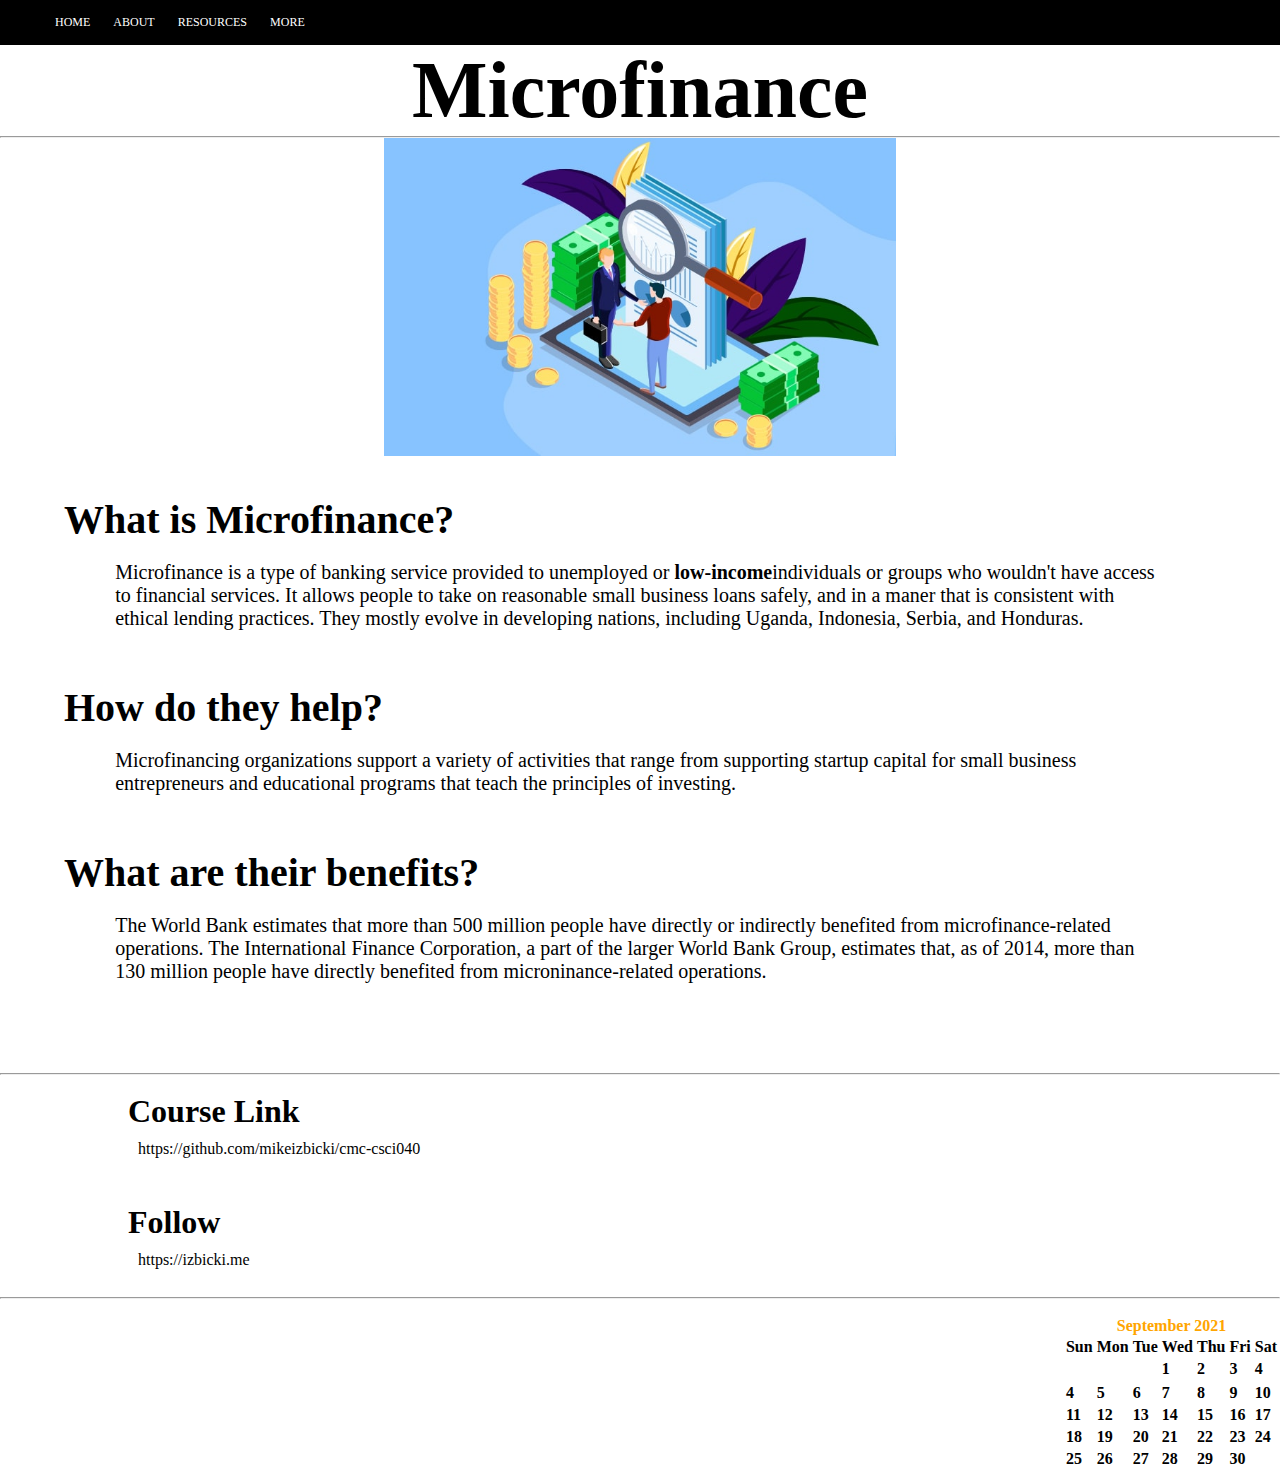
<file: hw_01/index.html>
<!DOCTYPE html>
<html lang="en">
  <head>
    <meta name="description" content="Learn more about Jennifer and her interest in microfinance.">
    <meta name="author" content="Jennifer Lim">
    <link rel="stylesheet" href="styles.css">
    <title>Microfinance</title>

    <style>
      
      *{
        font-family:'Times New Roman', Times, serif;
        margin:0px;
      }
      
      table {
        background: white;
        color: black;
      }
      th, td { 
          font-weight: bold;
      }
    .top{
      text-align:center;
    }
    .image1{
      margin-left:30%;
      margin-right:30%;
      width:40%;
    }
    .fb-root{
      position:fixed;
      bottom:0%;
    }
    .middle{
      margin-left: 5%;
      font-size: 40px;
    }
    .definition{
      margin-left: 9%;
      font-size: 20px;
      margin-right: 9%;
    }
    .how{
      margin-left: 5%;
      font-size: 40px;
    }
    .text{
      margin-left: 9%;
      font-size: 20px;
      margin-right: 9%;
    }
    .benefit{
      margin-left: 5%;
      font-size: 40px;
    }
    .answer{
      margin-left: 9%;
      font-size: 20px;
      margin-right: 9%;
    }
    .link{
     margin-left:10%;
     color: black;
    }
   
    </style>
  </head>

<body>
    <div id="topbar">
      <ul>
        <li class="icecream"><a href="index.html">Home</a></li>
        <li class="icecream"><a href="about.html">About</a></li>
        <li class="icecream"><a href="resources.html">Resources</a></li>
        <li class="icecream"><a href="contact.html">More</a></li>
      </ul> 
    </div>

  <div class="top">
    <h1 style="font-size:500%">Microfinance</h1>
  </div>
  <hr>
    <img src="microfinance.jpg" alt="microfinance" class="image1">
  <br>
  <br>
  <br>

  <div class="middle">
    <b>What is Microfinance?</b>
  </div>
  <br>
  <p class="definition">
      Microfinance is a type of banking service provided to unemployed or <span style="font-weight:bold;">low-income</span>individuals or groups who wouldn't have access to financial services.
      It allows people to take on reasonable small business loans safely, and in a maner that is consistent with ethical lending practices. They mostly evolve in developing nations, including Uganda, Indonesia, Serbia, and Honduras.
  </p>
<br>
<br>
<br>
  <p class="how">
    <b>How do they help?</b>
  </p>
<br>
  <p class="text">
    Microfinancing organizations support a variety of activities that range from supporting startup capital for small business entrepreneurs and educational programs that teach the principles of investing.
  </p>
<br>
<br>
<br>
  <p class="benefit">
    <b>What are their benefits?</b>
  </p>
<br>
  <p class="answer">
    The World Bank estimates that more than 500 million people have directly or indirectly benefited from microfinance-related operations. The International Finance Corporation, a part of the larger World Bank Group, estimates that, as of 2014, more than 130 million people have directly benefited from microninance-related operations.
  </p>
<br>
<br>
<br>
<br>
<br>
<hr>
<br>
<p>
  <h1 style= 'margin-left: 10%;'>Course Link</h1>
  <a href="https://github.com/mikeizbicki/cmc-csci040" class="link">https://github.com/mikeizbicki/cmc-csci040</a>
</p>
  <br>
  <br>
<p>
  <h1 style= 'margin-left: 10%;'>Follow</h1>
  <a href="https://izbicki.me" class="link">https://izbicki.me</a>
</p>
<br>
<hr>
  <!--facebook like button-->
  <div id="fb-root"></div>
  <script async defer crossorigin="anonymous" src="https://connect.facebook.net/en_US/sdk.js#xfbml=1&version=v11.0" nonce="y38fVy4i"></script>
  <div class="fb-like" data-href="https://jennifersjlim.github.io/hw_01/index.html" data-width="1000" data-layout="standard" data-action="like" data-size="large" data-share="true"></div>
          
  
<table style: align="right">

    <caption align="top" style="color: orange;" font-size="big">
      <b>September 2021</b>
    </caption>
    <br>
          
        
            <thead>
                <tr>
                    
                    <th>Sun</th>
                    <th>Mon</th>
                    <th>Tue</th>
                    <th>Wed</th>
                    <th>Thu</th>
                    <th>Fri</th>
                    <th>Sat</th>
                </tr>
            </thead>
              
            <tbody>
                <tr>
                    <td></td>
                    <td></td>
                    <td></td>
                    <td>1</td>
                    <td>2</td>
                    <td>3</td>
                    <td>4</td>
                </tr>
                <tr></tr>
                <tr>
                    <td>4</td>
                    <td>5</td>
                    <td>6</td>
                    <td>7</td>
                    <td>8</td>
                    <td>9</td>
                    <td>10</td>
                </tr>
                <tr>
                    <td>11</td>
                    <td>12</td>
                    <td>13</td>
                    <td>14</td>
                    <td>15</td>
                    <td>16</td>
                    <td>17</td>
                </tr>
                <tr>
                    <td>18</td>
                    <td>19</td>
                    <td>20</td>
                    <td>21</td>
                    <td>22</td>
                    <td>23</td>
                    <td>24</td>
                </tr>
                <tr>
                    <td>25</td>
                    <td>26</td>
                    <td>27</td>
                    <td>28</td>
                    <td>29</td>
                    <td>30</td>
                    <td></td>
                </tr>
              
            </tbody>
        </table>
      <!-- Global site tag (gtag.js) - Google Analytics -->
      <script async src="https://www.googletagmanager.com/gtag/js?id=G-KL506J342H"></script>
      <script>
      window.dataLayer = window.dataLayer || [];
      function gtag(){dataLayer.push(arguments);}
      gtag('js', new Date());
      gtag('config', 'G-KL506J342H');
      </script>
    
    </body> 

</html>
</file>
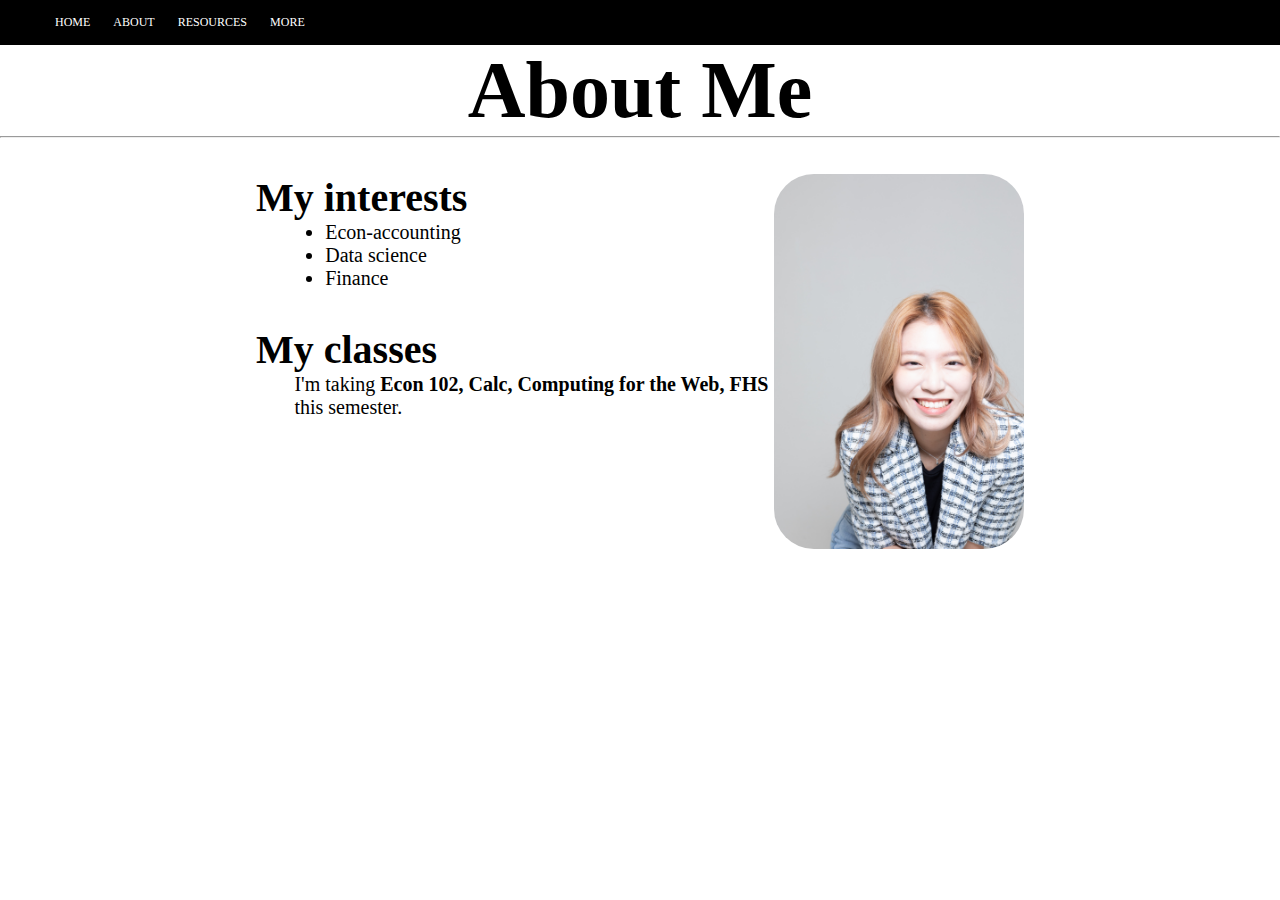
<file: hw_01/about.html>
<!DOCTYPE html>
<html lang="en">
    <head>
        <meta name="description" content="Learn more about Jennifer and her interest in microfinance.">
        <meta name="author" content="Jennifer Lim">
        <link rel="stylesheet" href="styles.css">
        <title>Microfinance</title>
        <style>
            img{
                width: 250px; 
                border-radius: 40px;
                float: right; 
                margin-right: 20%;
            }
            .top{
                text-align: center;
            }
            h2{
                font-size: 40px;
                margin-left: 20%;
            }
            .interests{
                margin-left:23%;
                font-size: 20px;
            }
        </style>
    </head>
    <body>
        <div id="topbar">
            <ul>
            <li class="icecream"><a href="index.html">Home</a></li>
            <li class="icecream"><a href="about.html">About</a></li>
            <li class="icecream"><a href="resources.html">Resources</a></li>
            <li class="icecream"><a href="contact.html">More</a></li>
            </ul> 
        </div>
        <div class="top">
            <h1 style="font-size:500%">About Me</h1>
        </div>
        <hr>
        <br>
        <br>
        <img src="Photomatic00736.JPG"alt="My profile pic">
        <p><h2 class="first">
            My interests
        </h2>
        </p>
        
        <div>
            <ul>
                <li class="interests">Econ-accounting</li>
                <li class="interests">Data science</li>
                <li class="interests">Finance</li>
            </ul>
        </div>

        <br>
        <br>
        <p>
            <h2 class="first">
                My classes
            </h2>
        </p>
        <p class="interests">
            I'm taking <span style="font-weight:bold;">Econ 102, Calc, Computing for the Web, FHS</span> this semester.
        </p>


        <!--facebook lipke button-->
        <div id="fb-root"></div>
        <script async defer crossorigin="anonymous" src="https://connect.facebook.net/en_US/sdk.js#xfbml=1&version=v11.0" nonce="y38fVy4i"></script>
        <div class="fb-like" data-href="https://jennifersjlim.github.io/hw_01/index.html" data-width="1000" data-layout="standard" data-action="like" data-size="large" data-share="true"></div>
        <!-- Global site tag (gtag.js) - Google Analytics -->
        <script async src="https://www.googletagmanager.com/gtag/js?id=G-KL506J342H"></script>
        <script>
        window.dataLayer = window.dataLayer || [];
        function gtag(){dataLayer.push(arguments);}
        gtag('js', new Date());
        gtag('config', 'G-KL506J342H');
        </script>
    </body>
</html>
</file>
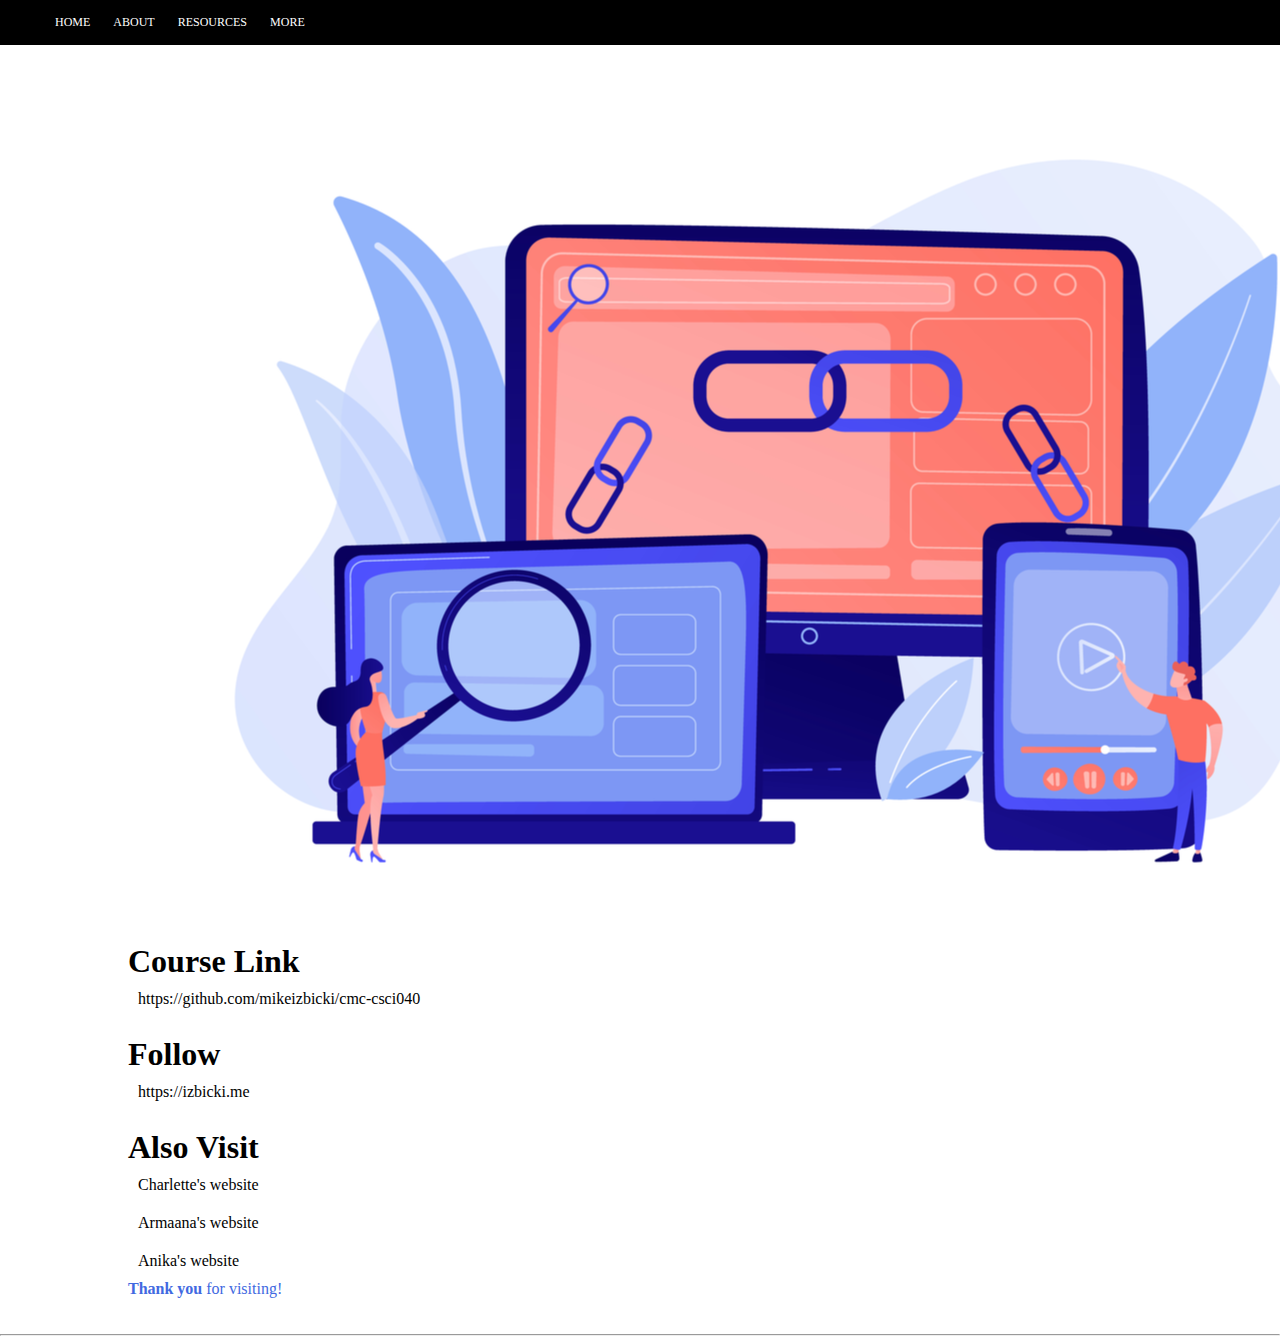
<file: hw_01/contact.html>
<!DOCTYPE html>
<html lang="en">
    <head>
        <meta name="description" content="Learn more about Jennifer and her interest in microfinance.">
        <meta name="author" content="Jennifer Lim">
        <link rel="stylesheet" href="styles.css">
        <title>Microfinance</title>
        <style>
            h1,.last{
                margin-left:10%
            }
            .last{
                color:royalblue;
            }
            .link{
                margin-left:10%;
                color: black;
    
            }
            .pic{
                width: 200; 
                height: 200;
                
            }
         
        </style>
    </head>
    <body>
        <div id="topbar">
            <ul>
            <li class="icecream"><a href="index.html">Home</a></li>
            <li class="icecream"><a href="about.html">About</a></li>
            <li class="icecream"><a href="resources.html">Resources</a></li>
            <li class="icecream"><a href="contact.html">More</a></li>
            </ul> 
        </div>
    <br>
    <br>
    <div class="pic">
        <img src="link.png"alt="Link picture">
    </div>
    <br>

        <p>
            <h1>Course Link</h1>
            <a href="https://github.com/mikeizbicki/cmc-csci040" class="link">https://github.com/mikeizbicki/cmc-csci040</a>
        </p>
            <br>
        <p>
            <h1>Follow</h1>
            <a href="https://izbicki.me" class="link">https://izbicki.me</a>
        </p>
            <br>
        <p>
            <h1>Also Visit</h1>
            <a href="http://zealotwithcharge.github.io/week_01/index" class="link">Charlette's website</a>
            <a href="http://armaanac.github.io/index.html" class="link">Armaana's website</a>
            <a href="http://ankiakimme.github.io/index.html" class="link">Anika's website</a>
        </p>
        <div class="last">
            <span style="font-weight:bold;">Thank you</span> for visiting!
        </div>
        <br>
        <br>
        <hr>
        <!--facebook like button-->
        <div id="fb-root"></div>
        <script async defer crossorigin="anonymous" src="https://connect.facebook.net/en_US/sdk.js#xfbml=1&version=v11.0" nonce="y38fVy4i"></script>
        <div class="fb-like" data-href="https://jennifersjlim.github.io/hw_01/index.html" data-width="1000" data-layout="standard" data-action="like" data-size="large" data-share="true"></div>
         <!-- Global site tag (gtag.js) - Google Analytics -->
         <script async src="https://www.googletagmanager.com/gtag/js?id=G-KL506J342H"></script>
         <script>
         window.dataLayer = window.dataLayer || [];
         function gtag(){dataLayer.push(arguments);}
         gtag('js', new Date());
         gtag('config', 'G-KL506J342H');
         </script>
    </body>
</html>
</file>
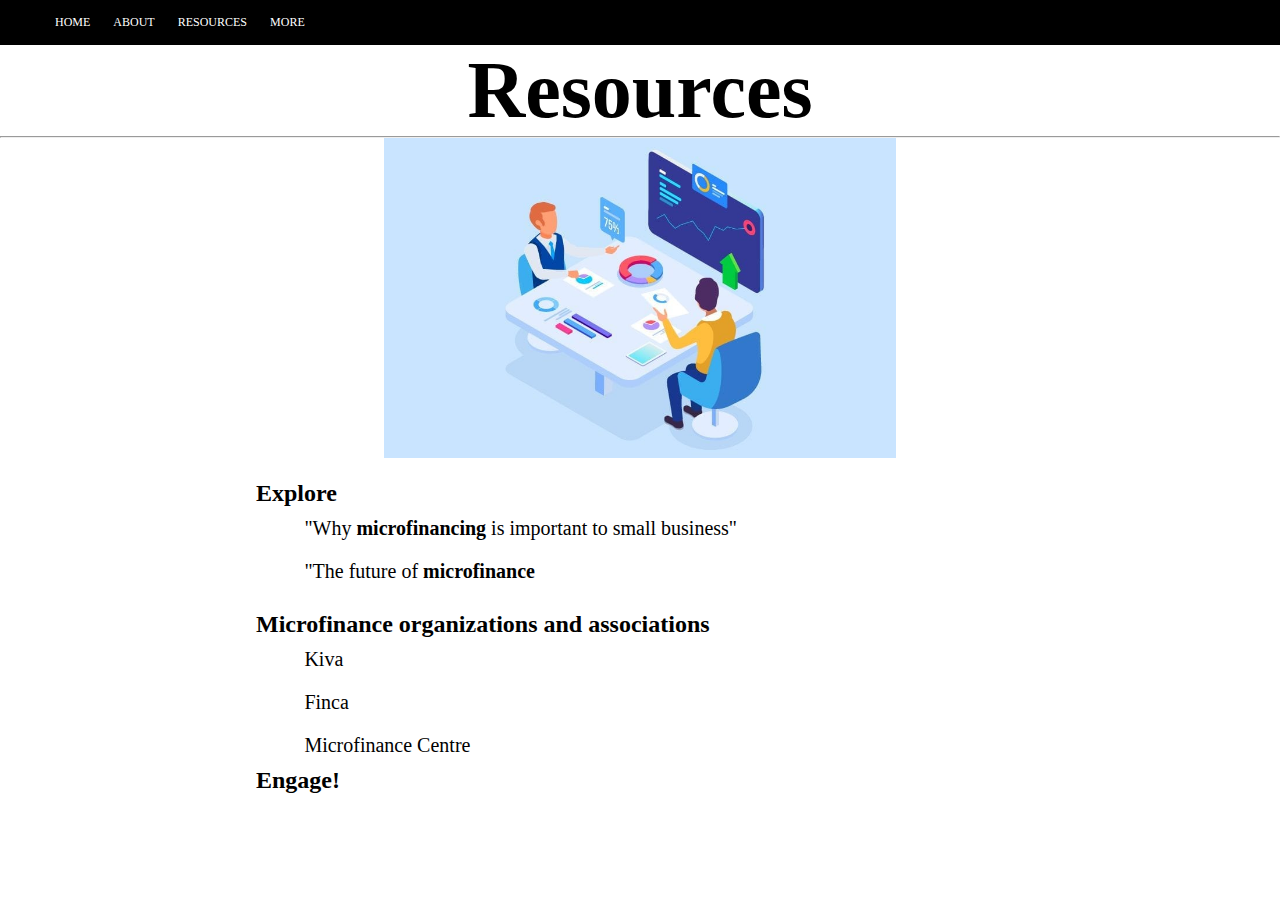
<file: hw_01/resources.html>
<!DOCTYPE html>
<html lang="en">
    <head>
        <meta name="description" content="Learn more about Jennifer and her interest in microfinance.">
        <meta name="author" content="Jennifer Lim">
        <link rel="stylesheet" href="styles.css">
        <title>Microfinance</title>
        <style>
            .apple {
                text-align: center;
            }
            img {
                margin-left:30%;
                margin-right:30%;
                width:40%
            }
            h2{
                margin-left:20%;
            }
            .explore{
                font-size:20px;
                margin-left:23%;
            }
            .link{
                color:black;
            }
        </style>
    </head>
    <body>
        <div id="topbar">
            <ul>
            <li class="icecream"><a href="index.html">Home</a></li>
            <li class="icecream"><a href="about.html">About</a></li>
            <li class="icecream"><a href="resources.html">Resources</a></li>
            <li class="icecream"><a href="contact.html">More</a></li>
            </ul> 
        </div>
        <div class="apple">
            <h1 style="font-size:500%">Resources</h1>
        </div>
        <hr>
        <img src="resource.jpg" alt="picture">
<br>
<br>
        <p>
            <h2>Explore</h2>
            <div class="explore">
                <a href="https://www.thebalance.com/what-is-microfinance-and-how-does-it-work-4165939" class="link">"Why <span style="font-weight:bold;"><b>microfinancing</b></span> is important to small business"</a>
                <a href="https://www.brookings.edu/book/the-future-of-microfinance/" class="link">"The future of <span style="font-weight:bold;">microfinance</span></a>
            </div>
        </p>
<br>
        <p>
            <h2>Microfinance organizations and associations</h2>
            <div class="explore">
                <a href="https://www.kiva.org/microfinance" class="link">Kiva</a>
                <a href="https://finca.org/our-work/microfinance/"class="link">Finca</a>
                <a href="https://mfc.org.pl/"class="link">Microfinance Centre</a>
            </div>
        </p>

        <p>
            <h2>Engage!</h2>
        </p>

        <!--facebook like button-->
        <div id="fb-root"></div>
        <script async defer crossorigin="anonymous" src="https://connect.facebook.net/en_US/sdk.js#xfbml=1&version=v11.0" nonce="y38fVy4i"></script>
        <div class="fb-like" data-href="https://jennifersjlim.github.io/hw_01/index.html" data-width="1000" data-layout="standard" data-action="like" data-size="large" data-share="true"></div>
         <!-- Global site tag (gtag.js) - Google Analytics -->
         <script async src="https://www.googletagmanager.com/gtag/js?id=G-KL506J342H"></script>
         <script>
         window.dataLayer = window.dataLayer || [];
         function gtag(){dataLayer.push(arguments);}
         gtag('js', new Date());
         gtag('config', 'G-KL506J342H');
         </script>
    </body>
</html>
</file>
<file: hw_01/styles.css>
*{   font-family:'Times New Roman', Times, serif;   margin:0px; }

  #topbar {
    background:black;
    padding: 5px;
    font-size:12px;
    text-transform:uppercase;
  }
  .icecream {
    display: inline-block;
  }
  .icecream:hover{
    background-color:thistle;
  }
  a{
    display: block;
    padding:10px;
    color:white;
    text-decoration:none;
  }
  
  @media only screen and (max-width: 600px) {
    body {
      background-color: lightblue;
    }
  }
</file>
